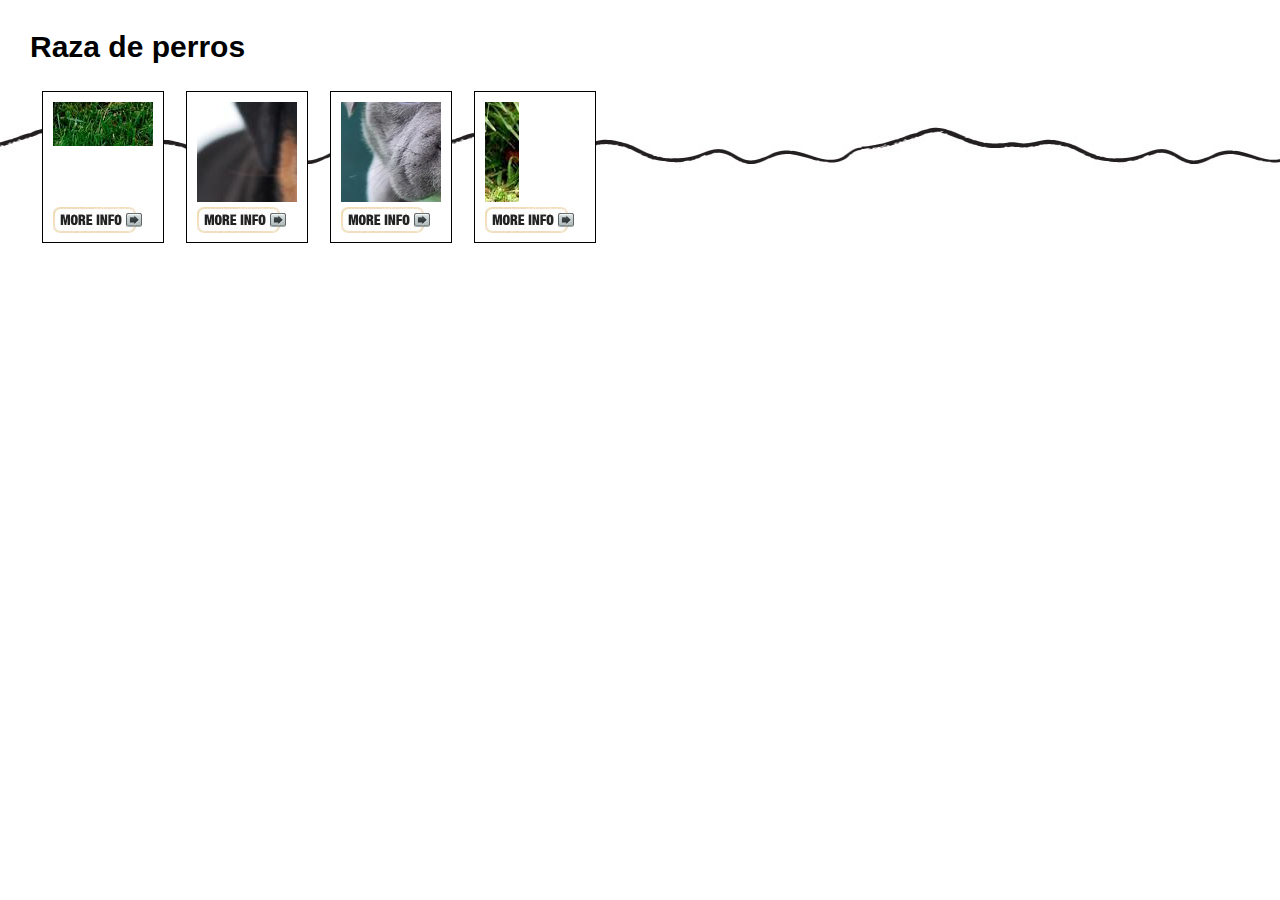
<file: index.html>
<!DOCTYPE html PUBLIC "-//W3C//DTD XHTML 1.0 Transitional//EN" "http://www.w3.org/TR/xhtml1/DTD/xhtml1-transitional.dtd">
<html xmlns="http://www.w3.org/1999/xhtml">

<head>
	<meta http-equiv="Content-Type" content="text/html; charset=UTF-8" />
	<title>Revealing Photo Slider ACTJAVA</title>
	<link rel="stylesheet" type="text/css" href="style.css" />
	
	<script type="text/javascript" src="jquery.js"></script>

</head>

<body>

	<div id="page-wrap">
	
		<h1>Raza de perros</h1>
		
		<table><tr>
		
		<td><div class="photo_slider">
			<img src="husky.jpeg"/>
			<div class="info_area">
				<h3>Husky</h3>
				<p><em>By: <a href="https://miradanordica.com/interacciones-sociales-y-legales/es-adecuado-un-husky-siberiano-para-familias-con-ninos-pequenos/#:~:text=El%20Husky%20Siberiano%20es%20una,para%20asegurar%20una%20convivencia%20armoniosa.">Husky</a></em></p>
			</div>
		</div></td>
		
<td><div class="photo_slider">
	<img src="doberman.jpg"/>
	<div class="info_area">
		<h3>Doberman</h3>
		<p><em>By: <a href="https://www.dobermanpedia.com/dobermans-ninos/">Doberman</a></em></p>
	</div>
</div></td>
		
		<td><div class="photo_slider">
			<img src="ptibull.jpg"/>
			<div class="info_area">
				<h3>Pitbull</h3>
				<p><em>By: <a href="https://www.santevet.es/raza/american-pitbull-terrier">Pitbull</a></em></p>
			</div>
		</div></td>
		
		<td><div class="photo_slider">
			<img src="rot.jpeg"/>
			<div class="info_area">
				<h3>Rottweiler</h3>
				<p><em>By: <a href="https://www.tiendanimal.es/articulos/los-rottweiler-los-ninos/?srsltid=AfmBOor42DC4VYeaP94urs16qIrFHwoPYMHFZrkWEAUxe2FFsaSCUEUp">Rottweiler</a></em></p>
			</div>
		</div></td>
		
		</tr></table>
			
	</div>
	
	<script type="text/javascript" src="photorevealer.js"></script>
	
</body>

</html>
</file>
<file: style.css>
* { margin: 0; padding: 0; }

body { font: 62.5% "Gill Sans", Georgia, sans-serif; background: url("body-bg.jpg") top center repeat-x white; }

p { font-size: 1.2em; line-height: 1.2em; }
a { outline: none; color: red;}
	a:hover { color: black; } 
a img { border: none; }
h1 { color: black; font-size: 3.0em; }
h3 { font-size: 2.0em; margin-bottom: 5px;}
.clear { clear: both; }

#page-wrap {
	margin: 20px;
	padding: 10px;
}

a.close {
	position: absolute;
	right: 10px;
	bottom: 10px;
	display: block;
	width: 20px;
	height: 21px;
	background: url("close_button.jpg");
	text-indent: -9999px;
}

.photo_slider_img {
	width: 100px;
	height: 100px;
	margin-bottom: 5px;
	overflow: hidden;
}

td {
	vertical-align: top;
}

.photo_slider {
	position: relative;
	width: 100px;
	height: 130px;
	padding: 10px;
	border: 1px solid black;
	overflow: hidden;
	margin: 25px 10px 10px 10px;
	background: white;
	float: left;
}

.info_area {
	display:none;
}

.more_info {
	display: block;
	width: 89px;
	height: 26px;
	background: url("moreinfo.jpg");
	text-indent: -9999px;
	cursor: pointer;
}
</file>
